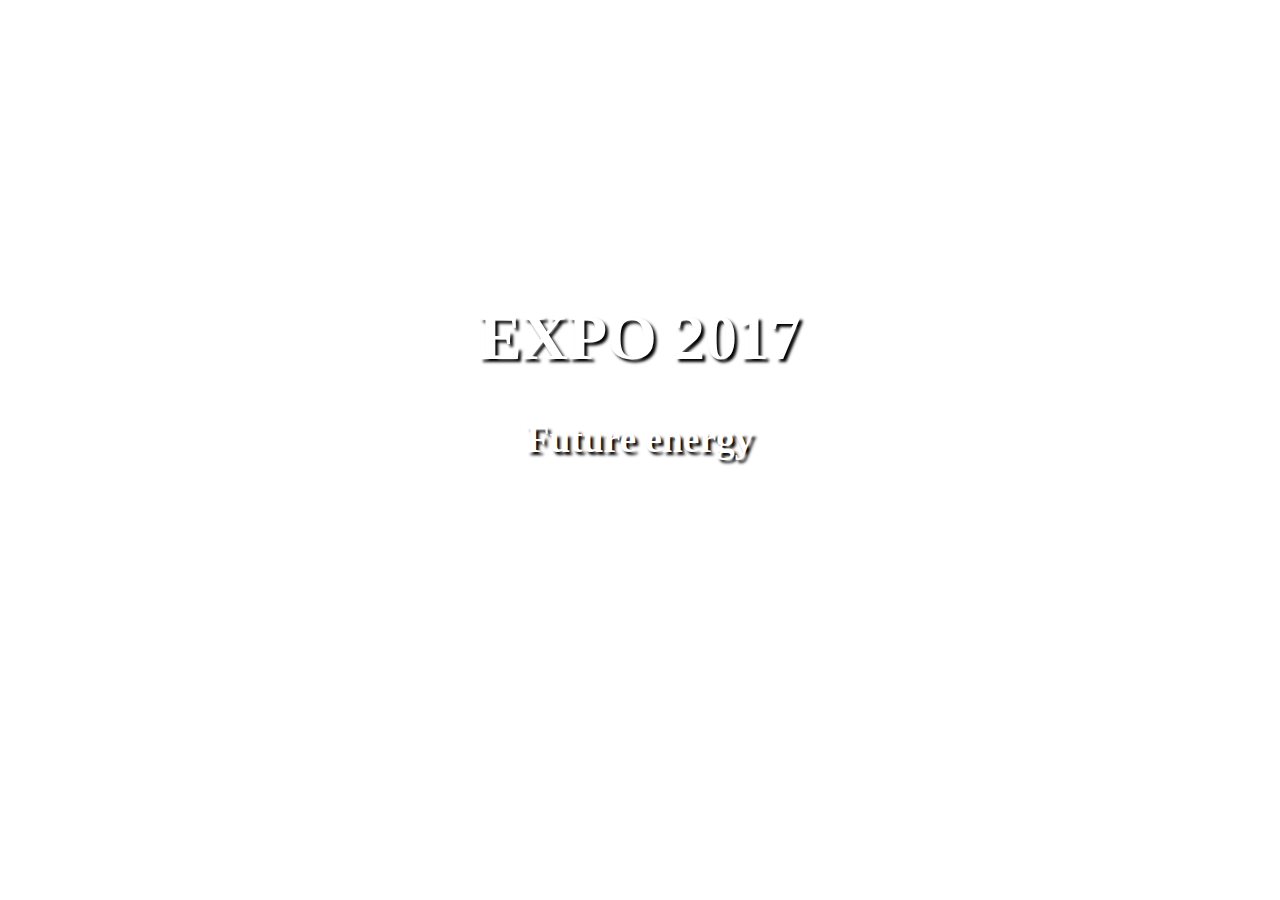
<file: expo/index.html>
<!DOCTYPE html>
<html>
  <head>
    <meta charset="utf-8">
    <title>methodpro</title>
    <meta name="description" content="Сайт о стажировке methodpro">
    <link rel="stylesheet" href="style.css">
  </head>
  <body>
    <div class="main">
      <h1>EXPO 2017</h1>
      <h3>Future energy</h3>
    </div>

  </body>
</html>
</file>
<file: expo/style.css>
.main {
    text-align: center;
    background: url(http://astanatimes.com/wp-content/uploads/2017/02/baiterek.kz_.jpg);
    padding: 250px 0;
    background-size: cover;
    color: white;
    text-shadow: 3px 3px 3px black;
    font-size: 32px;
    background-attachment: fixed;
}

.main h1:hover, .main h3:hover {
  color: rgb(100, 100, 100);
}
</file>
